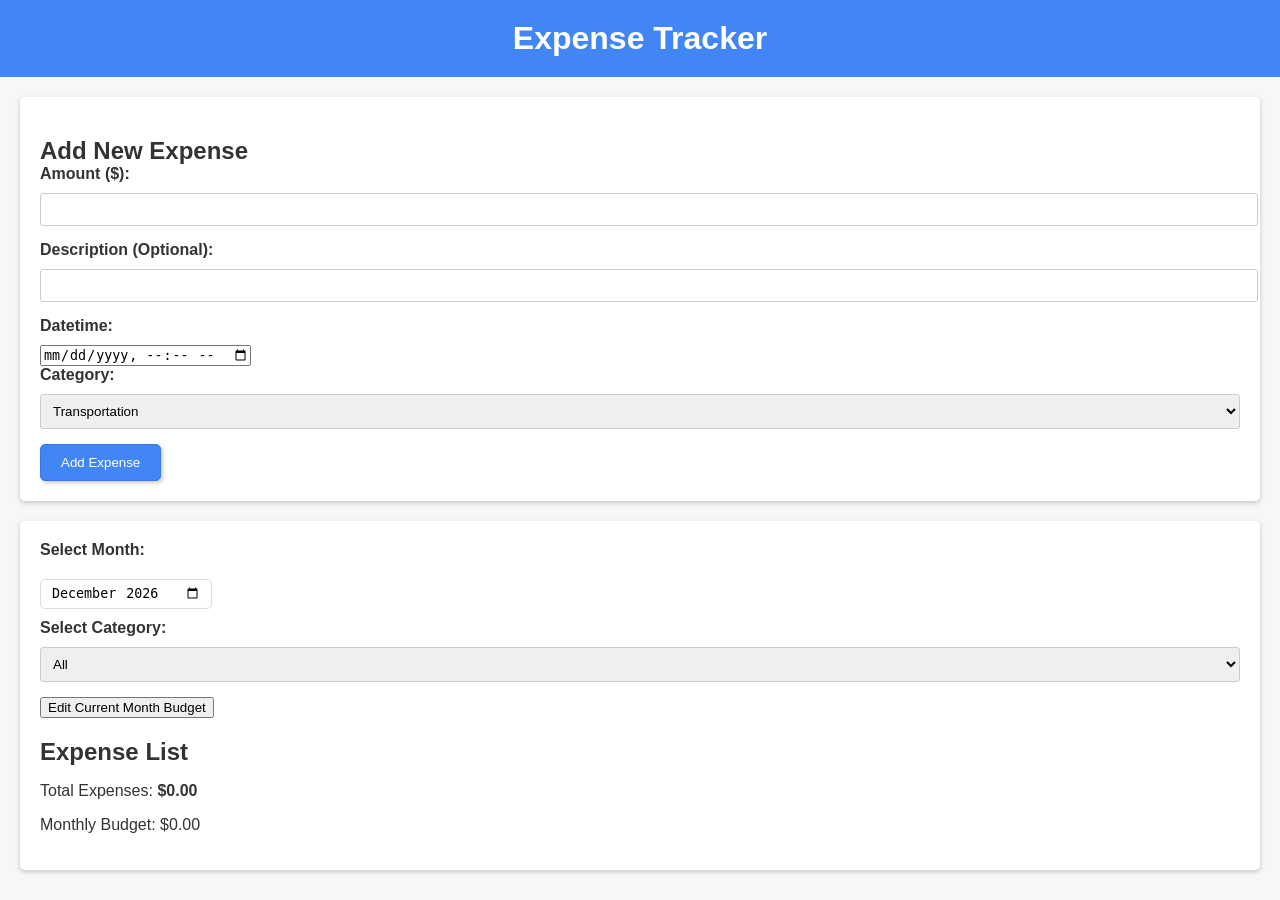
<file: home.html>
<!DOCTYPE html>
<html lang="en">
<head>
    <meta charset="UTF-8">
    <meta name="viewport" content="width=device-width, initial-scale=1.0">
    <title>Expense Tracker</title>
    <link rel="stylesheet" href="home_styles.css">
</head>
<body>
    <h1>Expense Tracker</h1>

    <div class="expense-form">
        <h2>Add New Expense</h2>
        <form id="expense-form">
            <label for="amount">Amount ($):</label>
            <input type="number" id="amount" step="0.01" required>
            <label for="description">Description (Optional):</label>
            <input type="text" id="description">
            
            <label for="datetime">Datetime:</label>
            <input type="datetime-local" id="datetime" required>

            
            <label for="category">Category:</label>
            <select id="category" required>
                <option value="Transportation">Transportation</option>
                <option value="Food">Food</option>
                <option value="Entertainment">Entertainment</option>
                <option value="Gadget purchase">Gadget purchase</option>
                <option value="Utilities">Utilities</option>
                <option value="Rent">Rent</option>
                <option value="Medical">Medical</option>
                <option value="Gifts">Gifts</option>
                <option value="Other">Other</option>
            </select>
            
            <button type="submit">Add Expense</button>
        </form>
        <div id="message" class="message"></div>
    </div>

    <div class="expense-list">
        <label for="month-picker">Select Month:</label>
        <input type="month" id="month-picker">

        <label for="category-picker">Select Category:</label>
        <select id="category-picker">
            <option value="All">All</option>
            <option value="Transportation">Transportation</option>
            <option value="Food">Food</option>
            <option value="Entertainment">Entertainment</option>
            <option value="Gadget purchase">Gadget purchase</option>
            <option value="Utilities">Utilities</option>
            <option value="Rent">Rent</option>
            <option value="Medical">Medical</option>
            <option value="Gifts">Gifts</option>
            <option value="Other">Other</option>
            <!-- Add other categories as needed -->
        </select>

        <button id="edit-budget-btn">Edit Current Month Budget</button></p>
    
        <h2>Expense List</h2>
        <p>Total Expenses: <span id="total-expenses">$0.00</span></p>
        <p>Monthly Budget: <span id="monthly-budget">$0.00</span> 
    
        <div id="budgetModal" class="modal">
            <div class="modal-content">
                <label for="budget-input">Edit Monthly Budget:</label>
                <input type="number" id="budget-input" step="0.01">
                <button id="save-budget-btn">Save</button>
            </div>
        </div>
    
        <ul id="expense-items"></ul>
    </div>

    <script src="script.js"></script>
</body>
</html>
</file>
<file: home_styles.css>
body, h1, h2, ul {
    margin: 0;
    padding: 0;
}

body {
    font-family: Arial;
    background-color: #f7f7f7; 
    color: #333; 
}

h1 {
    text-align: center;
    padding: 20px;
    background-color: #4285f4;
    color: white; 
}

.expense-form {
    padding: 20px;
    border-radius: 5px;
    box-shadow: 0 2px 5px rgba(0, 0, 0, 0.2);
    margin: 20px;
    background-color: #fff; 
}

label {
    display: block;
    margin-bottom: 10px;
    font-weight: bold;
}

input[type="text"],
input[type="number"],
input[type="date"],
select {
    width: 100%;
    padding: 8px;
    margin-bottom: 15px;
    border: 1px solid #ccc;
    border-radius: 3px;
}

button[type="submit"] {
    background: #4285f4; 
    color: white;
    border: 1px solid #357ae8;
    padding: 10px 20px;
    border-radius: 5px;
    cursor: pointer;
    box-shadow: 2px 2px 4px rgba(0, 0, 0, 0.2); 
}

.expense-list {
    padding: 20px;
    border-radius: 5px;
    box-shadow: 0 2px 5px rgba(0, 0, 0, 0.2);
    margin: 20px;
    background-color: #fff;
}

#total-expenses {
    font-weight: bold;
}

ul#expense-items {
    list-style-type: none;
    padding: 0;
}

ul#expense-items li {
    margin-bottom: 15px;
    padding: 10px;
    background-color: #f5f5f5;
    border-radius: 3px;
}

h2 {
    margin-top: 20px;
}

#month-picker {
    padding: 5px 10px;
    margin: 10px 0;
    border: 1px solid #ddd;
    border-radius: 5px;
}

/* The Modal (background) */
.modal {
    display: none; 
    position: fixed; 
    z-index: 1;
    left: 0;
    top: 0;
    width: 100%; 
    height: 100%; 
    overflow: auto; 
    background-color: rgba(0,0,0,0.4); 
}

/* Modal Content */
.modal-content {
    background-color: #fefefe;
    margin: 15% auto; 
    padding: 20px;
    border: 1px solid #888;
    width: 80%; 
}
</file>
